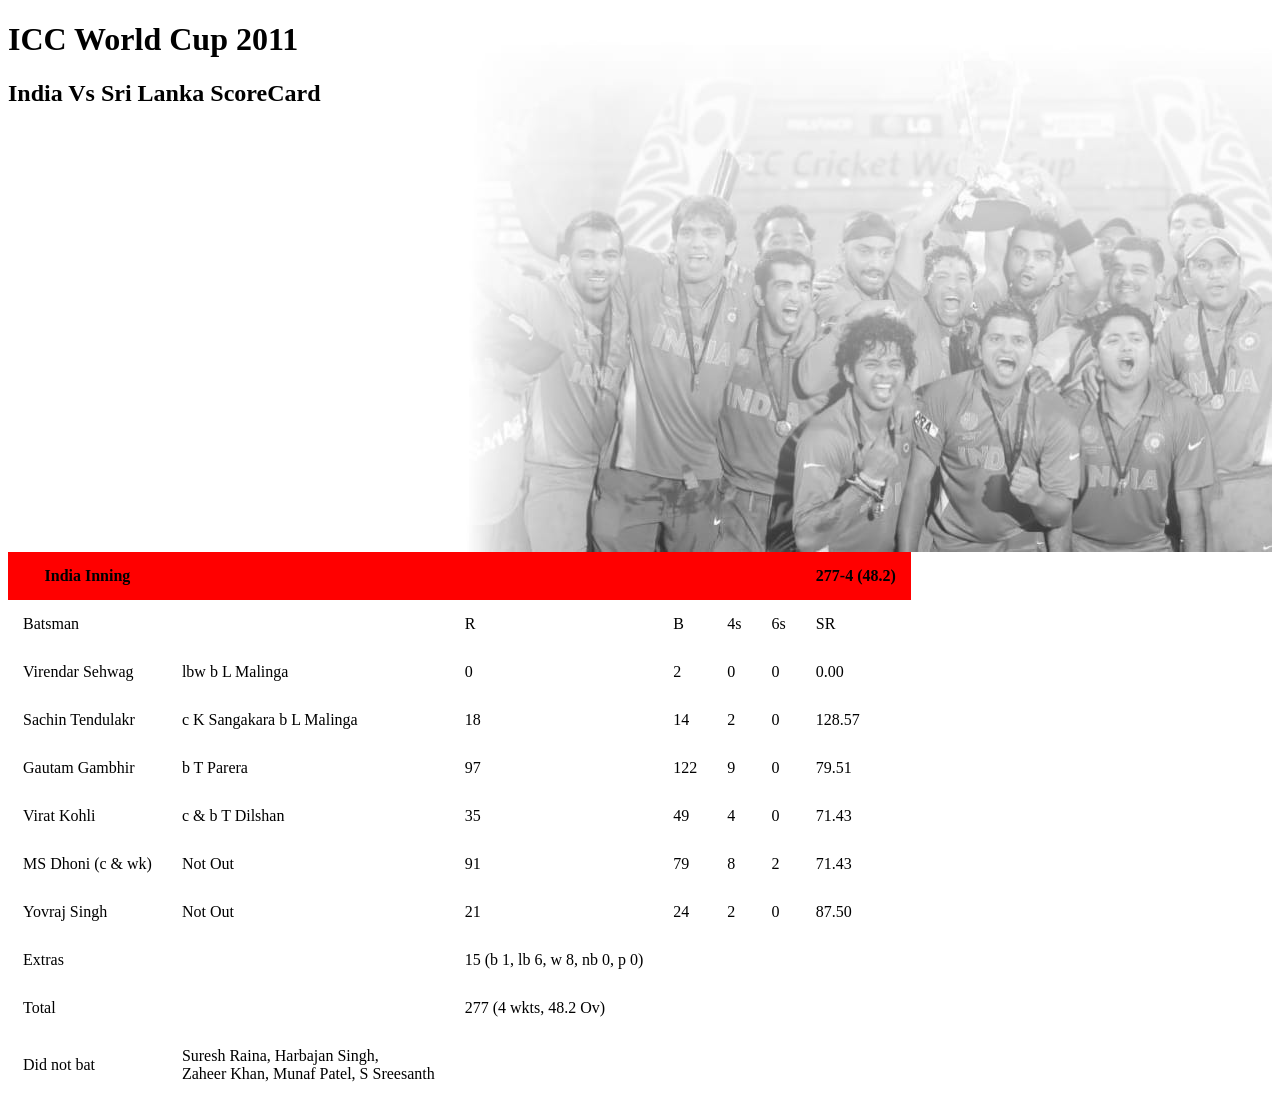
<file: index.html>
<!DOCTYPE html>
<html lang="en">
<head>
    <meta charset="UTF-8">
    <meta name="viewport" content="width=device-width, initial-scale=1.0">
    <title>Document</title>
    <link rel="stylesheet" href="style.css">
</head>
<center>
    <div id="a">
    <img src="background-image1.jpeg" align="right">
</div>
</center>
<h1>ICC World Cup 2011</h1>
<h2>India Vs Sri Lanka ScoreCard</h2>

<table cellspacing="0">
    
    <tr>
   <th >India Inning</th>
   <th></th>
   <th></th>
   <th></th>
  <th></th>
  <th></th>
   <th >277-4 (48.2)</th>
</div>
 
</tr>
<tr>
    <td>Batsman</td>
    <td></td>
    <td>R</td>
    <td>B</td>
    <td>4s</td>
    <td>6s</td>
    <td>SR</td>
  </tr>
  <tr>
    <td>Virendar Sehwag</td>
    <td>lbw b L Malinga</td>
    <td>0</td>
    <td>2</td>
    <td>0</td>
    <td>0</td>
    <td>0.00</td>
  </tr>
  <tr>
    <td>Sachin Tendulakr</td>
    <td>c K Sangakara b L Malinga </td>
    <td>18</td>
    <td>14</td>
    <td>2</td>
    <td>0</td>
    <td>128.57</td>
  </tr>
  <tr>
    <td>Gautam Gambhir</td>
    <td>b T Parera</td>
    <td>97</td>
    <td>122</td>
    <td>9</td>
    <td>0</td>
    <td>79.51</td>
  </tr>
  <tr>
    <td>Virat Kohli</td>
    <td>c & b T Dilshan</td>
    <td>35</td>
    <td>49</td>
    <td>4</td>
    <td>0</td>
    <td>71.43</td>
  </tr>
  <tr>
    <td>MS Dhoni (c & wk)</td>
    <td>Not Out</td>
    <td>91</td>
    <td>79</td>
    <td>8</td>
    <td>2</td>
    <td>71.43</td>
  </tr>
  <tr>
    <td>Yovraj Singh</td>
    <td> Not Out</td>
    <td>21</td>
    <td>24</td>
    <td>2</td>
    <td>0</td>
    <td>87.50</td>
  </tr>
<tr>
    <td>Extras</td>
    <td></td>
    <td>15 (b 1, lb 6, w 8, nb 0, p 0)</td>
    <td></td>
    <td></td>
    <td></td>
    <td></td>
</tr>
<tr>
    <td>Total</td>
    <td></td>
    <td>277 (4 wkts, 48.2 Ov)</td>
    <td></td>
    <td></td>
    <td></td>
    <td></td>
</tr>
<tr>
    <td>Did not bat</td>
    <td>Suresh Raina, Harbajan Singh,<br> Zaheer Khan, Munaf Patel, S Sreesanth</td>
    <td></td>
    <td></td>
    <td></td>
    <td></td>
    <td></td>
</tr>


</table>
   
</body>
</html>
</file>
<file: style.css>
th{
	background-color: red;
	padding: 15px;

}
td {
	padding: 15px;
	
  }
  h1 ,h2{
 font-family: 'Times New Roman', Times, serif;

  }
  
  table{
	background-color: white;
  }
.footer{
    display:flex;
    flex-direction: row;
    align-content: flex-end;
	position: relative;
	top: 750px;
	margin-left: 80px;
	font-size: 18px;
	font-family: Nunito Sans;
    font-style: normal;
    
}
</file>
